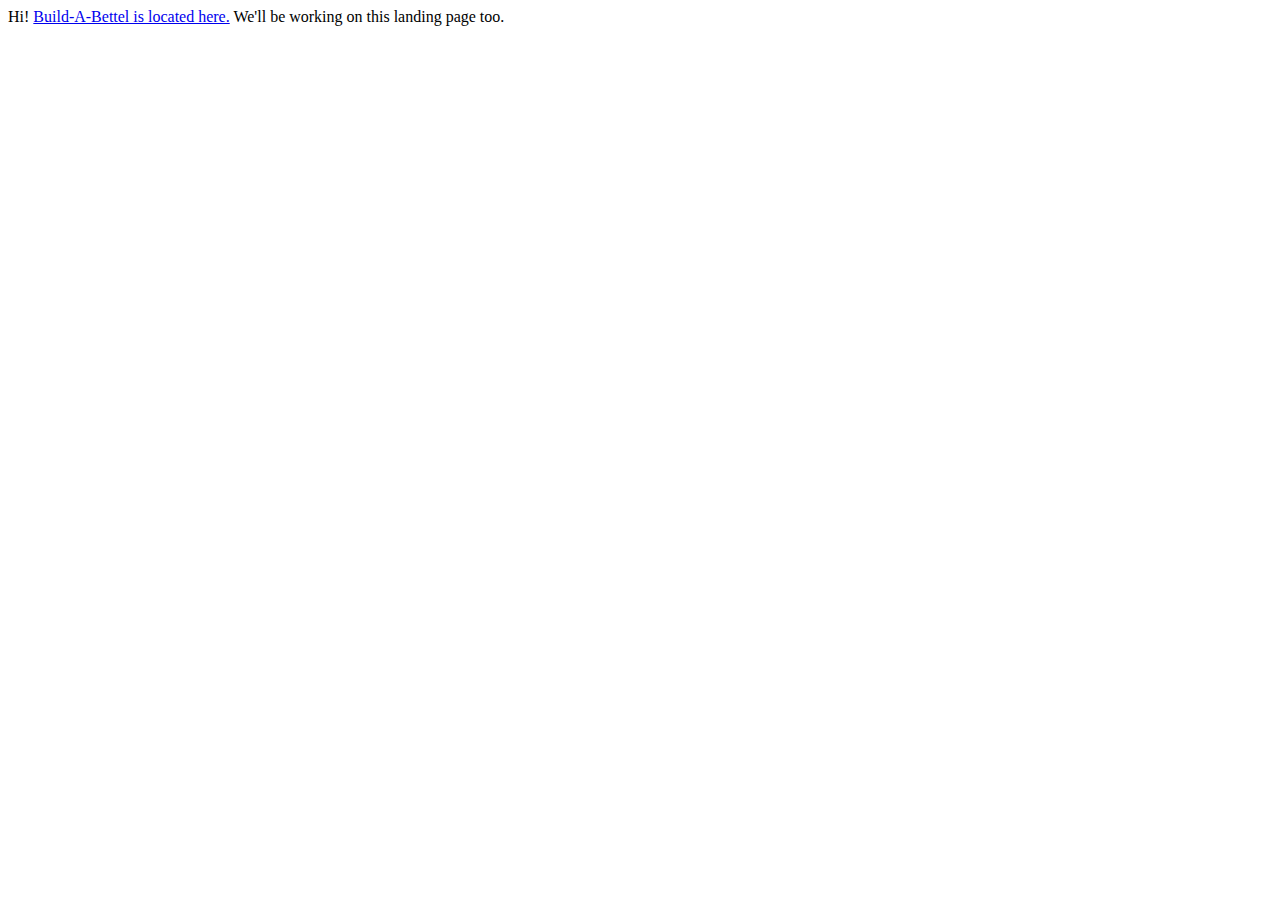
<file: index.html>
<html>
  <head>
    <title>Bettelion Food Truck</title>
  </head>
  <body>
    <p>Hi! <a href="https://bettelion-food-truck.github.io/bettel-hackrew/">Build-A-Bettel is located here.</a> We'll be working on this landing page too.</p>
  </body>
</html>
</file>
